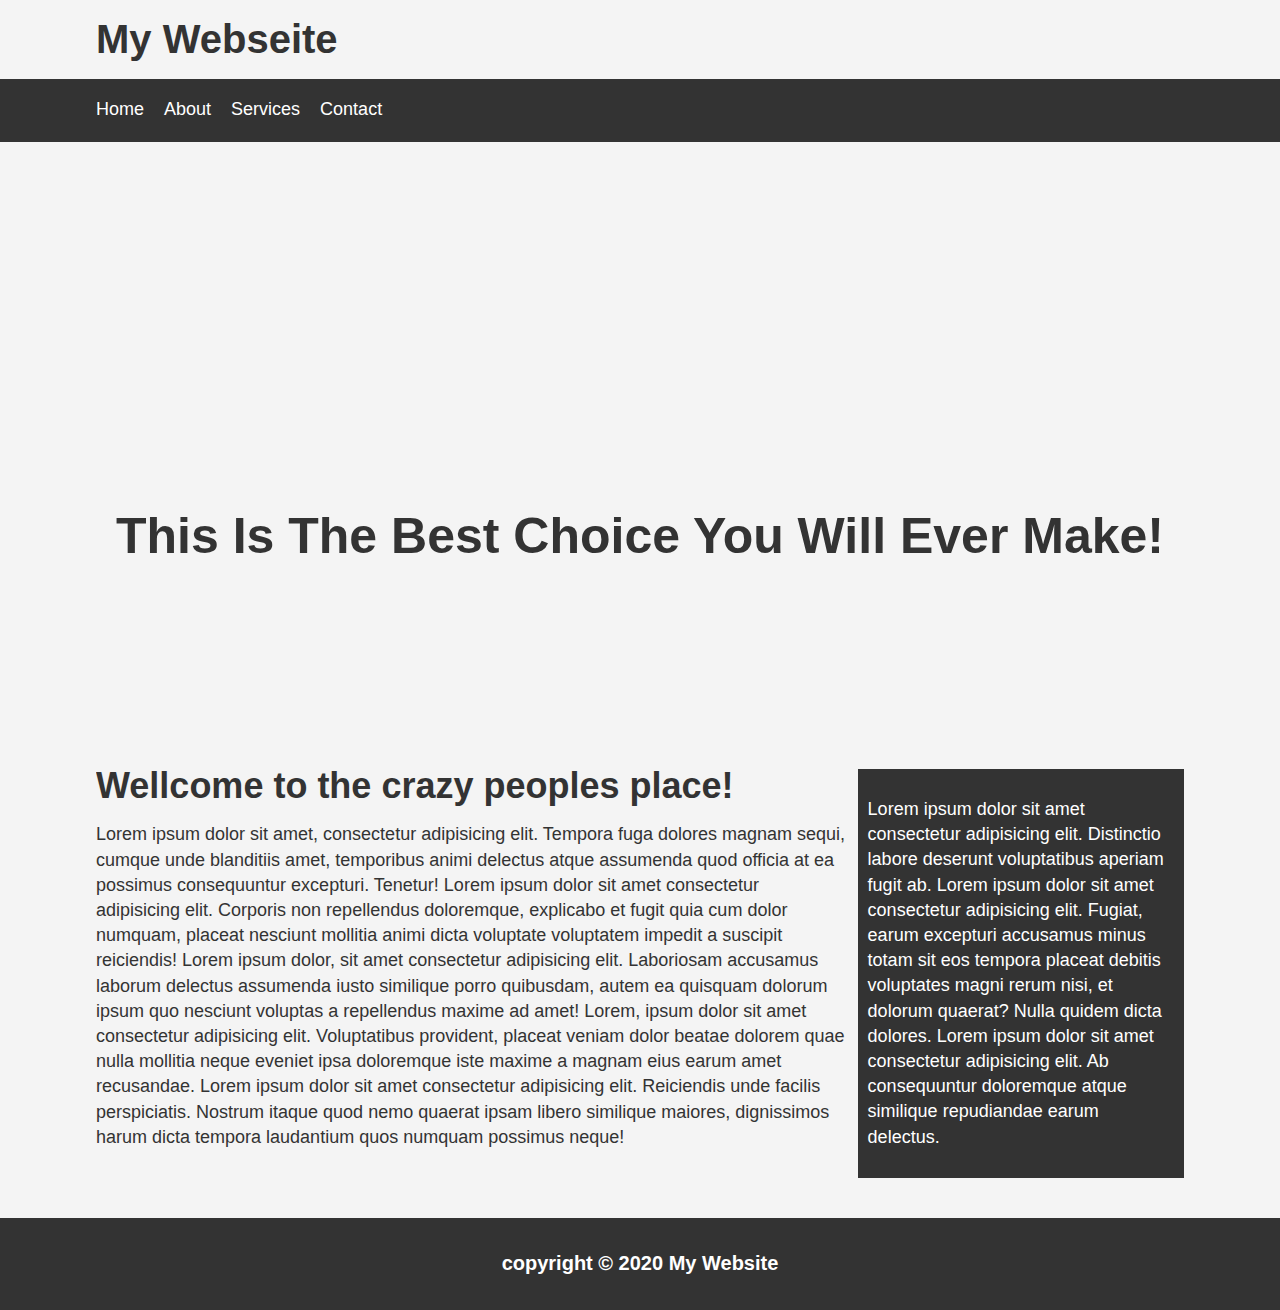
<file: index.html>
<!DOCTYPE html>
<html>
    <head>
        <title>Meine Webseite</title>
        <link rel="stylesheet" type="text/css" href="css/style.css">
    </head>
    <body>
        <header class="main-header">
            <h1><a href="index.html">My Webseite</a></h1>
        </header>
        <nav id="navbar">
            <ul>
                <li><a href="index.html">Home</a></li>
                <li><a href="about.html">About</a></li>
                <li><a href="services.html">Services</a></li>
                <li><a href="contact.html">Contact</a></li>
            </ul>
        </nav>
        <div class="container">
            <section id="showcase">
                <h1>This Is The Best Choice You Will Ever Make!</h1>
            </section>
            <section id="main">
                <h1>Wellcome to the crazy peoples place!</h1>
                <p>Lorem ipsum dolor sit amet, consectetur adipisicing elit. Tempora fuga dolores magnam sequi, cumque unde blanditiis amet, temporibus animi delectus atque assumenda quod officia at ea possimus consequuntur excepturi. Tenetur! Lorem ipsum dolor sit amet consectetur adipisicing elit. Corporis non repellendus doloremque, explicabo et fugit quia cum dolor numquam, placeat nesciunt mollitia animi dicta voluptate voluptatem impedit a suscipit reiciendis! Lorem ipsum dolor, sit amet consectetur adipisicing elit. Laboriosam accusamus laborum delectus assumenda iusto similique porro quibusdam, autem ea quisquam dolorum ipsum quo nesciunt voluptas a repellendus maxime ad amet! Lorem, ipsum dolor sit amet consectetur adipisicing elit. Voluptatibus provident, placeat veniam dolor beatae dolorem quae nulla mollitia neque eveniet ipsa doloremque iste maxime a magnam eius earum amet recusandae. Lorem ipsum dolor sit amet consectetur adipisicing elit. Reiciendis unde facilis perspiciatis. Nostrum itaque quod nemo quaerat ipsam libero similique maiores, dignissimos harum dicta tempora laudantium quos numquam possimus neque!</p>
            </section>
            <aside id="sidebar">
                <p>Lorem ipsum dolor sit amet consectetur adipisicing elit. Distinctio labore deserunt voluptatibus aperiam fugit ab. Lorem ipsum dolor sit amet consectetur adipisicing elit. Fugiat, earum excepturi accusamus minus totam sit eos tempora placeat debitis voluptates magni rerum nisi, et dolorum quaerat? Nulla quidem dicta dolores. Lorem ipsum dolor sit amet consectetur adipisicing elit. Ab consequuntur doloremque atque similique repudiandae earum delectus.</p>
            </aside>
        </div>
        <footer id="main-footer">
            <h1>copyright &copy; 2020 My Website</h1>
        </footer>
    </body>
</html>
</file>
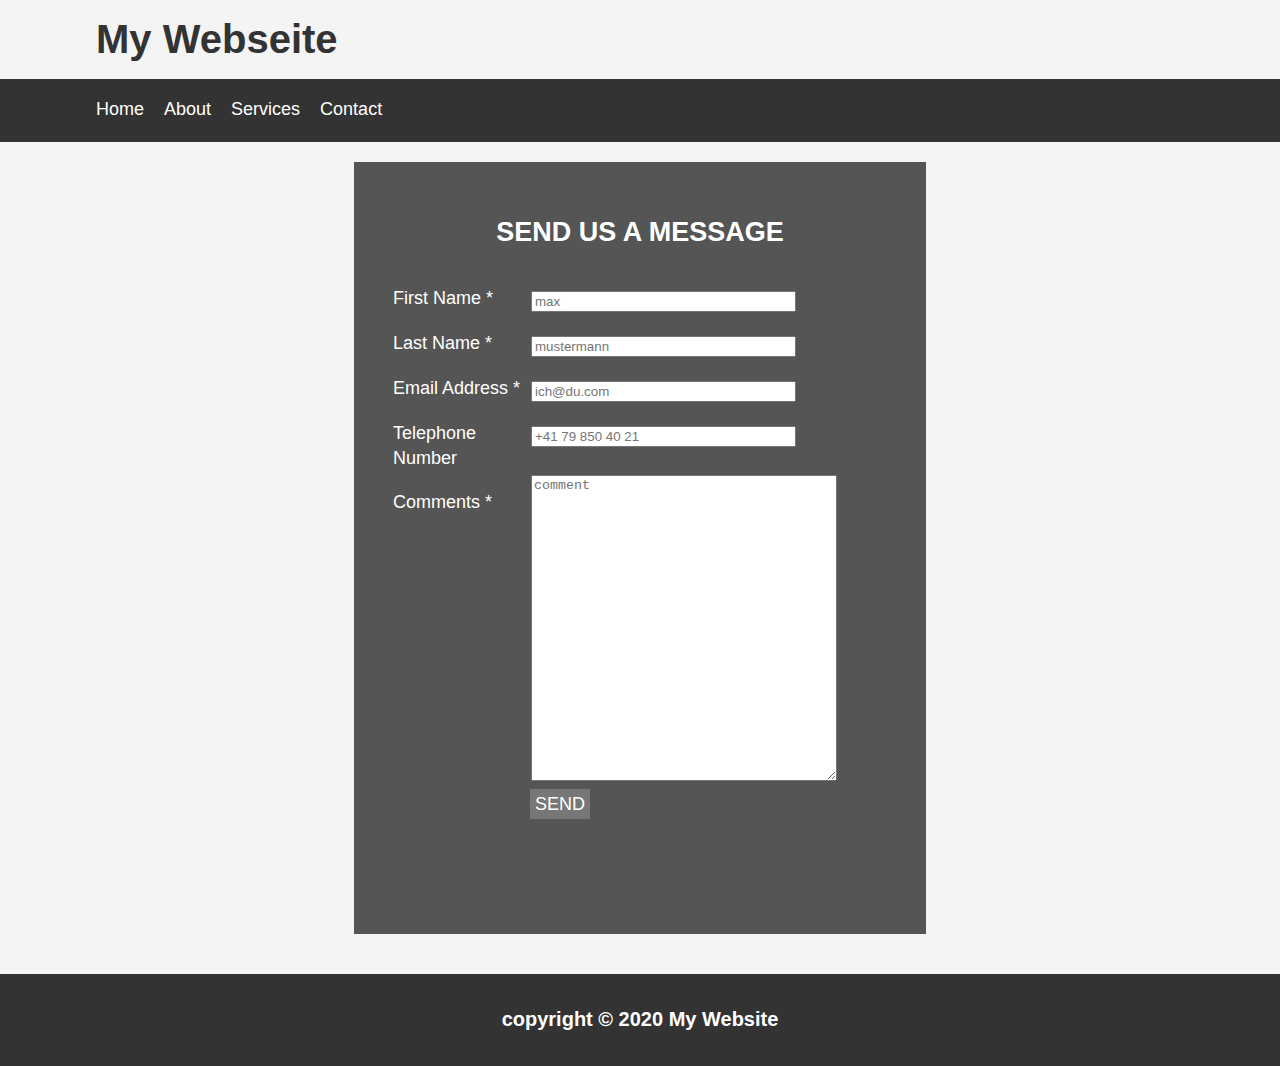
<file: contact.html>
<!DOCTYPE html>
<html>
    <head>
        <title>Meine Webseite</title>
        <link rel="stylesheet" type="text/css" href="css/style-contact.css">
    </head>
    <body>
        <header class="main-header">
            <h1><a href="index.html">My Webseite</a></h1>
        </header>
        <nav id="navbar">
            <ul>
                <li><a href="index.html">Home</a></li>
                <li><a href="about.html">About</a></li>
                <li><a href="services.html">Services</a></li>
                <li><a href="contact.html">Contact</a></li>
            </ul>
        </nav>
        <div class="container">
        <form name="htmlform" method="post">
            <h2>SEND US A MESSAGE</h2>
            <table width="450px">
                <tr>
                    <td valign="top">
                        <label for="first_name">First Name *</label>
                    </td>
                    <td valign="top">
                        <input  type="text" name="first_name" maxlength="50" size="30" placeholder="max">
                    </td>
                </tr>
                <tr>
                    <td valign="top">
                        <label for="last_name">Last Name *</label>
                    </td>
                    <td valign="top">
                        <input  type="text" name="last_name" maxlength="50" size="30" placeholder="mustermann">
                    </td>
                </tr>
                <tr>
                <td valign="top">
                <label for="email">Email Address *</label>
                </td>
                <td valign="top">
                <input  type="text" name="email" maxlength="80" size="30" placeholder="ich@du.com">
                </td>
                
                </tr>
                <tr>
                <td valign="top">
                <label for="telephone">Telephone Number</label>
                </td>
                <td valign="top">
                <input  type="text" name="telephone" maxlength="30" size="30" placeholder="+41 79 850 40 21">
                </td>
                </tr>
                <tr>
                <td valign="top">
                <label for="comments">Comments *</label>
                </td>
                <td valign="top">
                <textarea id="comments" name="comments" maxlength="1000" cols="25" rows="6" placeholder="comment"></textarea>
                </td>
                </tr>
                </table>
                <a href="thank-you.html">SEND</a>
            </form>
        </div>    
        <footer id="main-footer">
            <h1>copyright &copy; 2020 My Website</h1>
        </footer>
    </body>
</html>
</file>
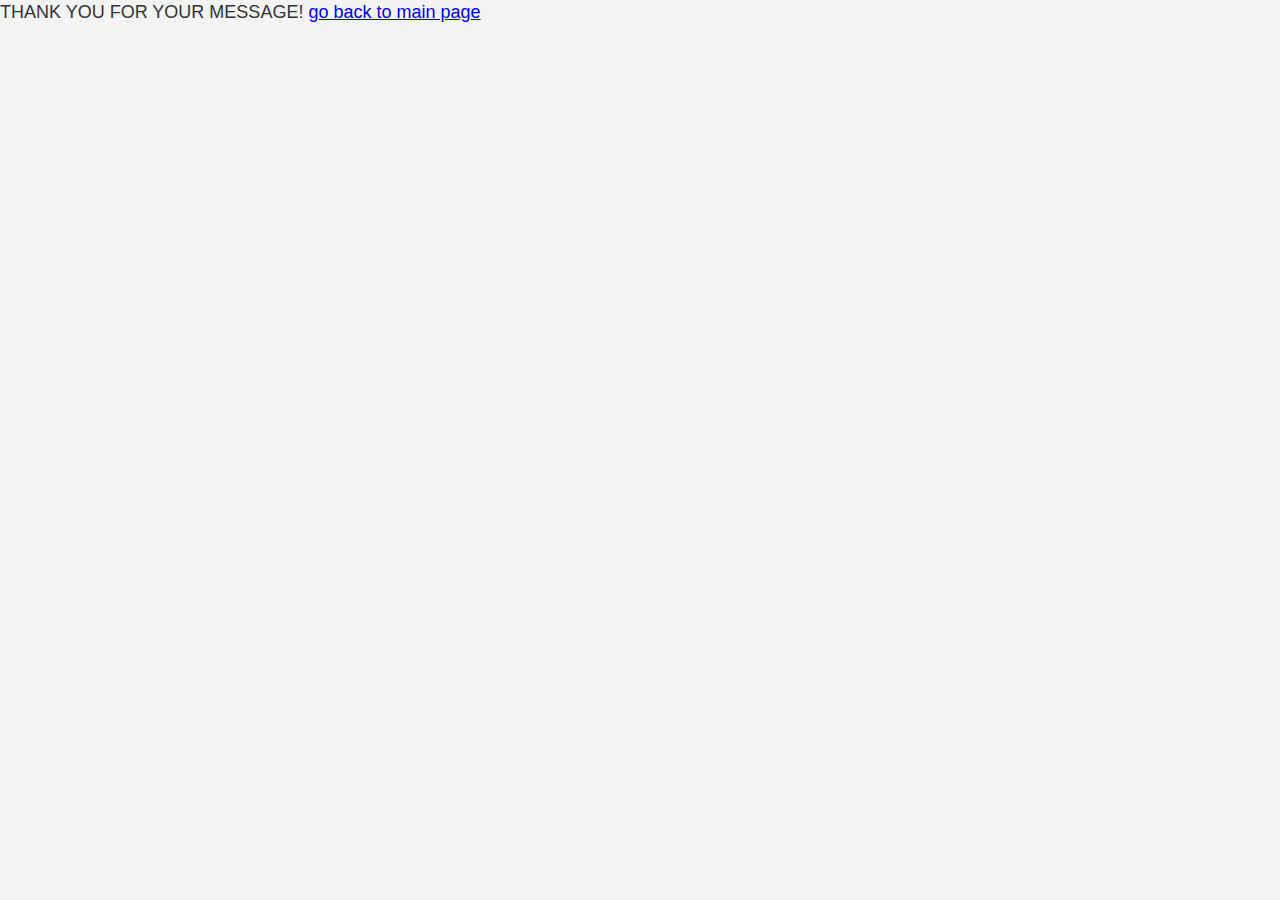
<file: thank-you.html>
<!DOCTYPE html>
<html>
    <head>
        <title>Meine Webseite about page</title>
        <link rel="stylesheet" type="text/css" href="css/style.css">
    </head>
    <body>
        THANK YOU FOR YOUR MESSAGE!
        <a href="index.html">go back to main page</a>
    </body>
</html>
</file>
<file: css/style.css>
body{
    background-color: #f4f4f4;
    color: #333;
    font-family: Arial, Helvetica, sans-serif;
    font-size: 18px;
    line-height: 1.4em;
    margin: 0;
}

.container{
    width: 85%;
    margin: auto;
    overflow: hidden;
}

.main-header{
    color: #555;
    font-size: 20px;
    width: 85%;
    padding-left: 7.5%;
}

.main-header h1{
    text-decoration: none;
}

.main-header h1 a{
    text-decoration: none;
    color: #333;
}

#navbar{
    background-color: #333;
    color: #fff;
    position: fixed;
    width: 100%;
    padding-bottom: 20px;
    position: sticky;
    top: 0px;
    overflow: hidden;
    margin-bottom: 20px;
}

#navbar ul{
    padding: 0cm;
    list-style: none;
    padding-left: 7.5%;
}

#navbar li{
    float: left;
}

#navbar a{
    color: #fff;
    font-size: 18px;
    text-decoration: none;
    padding-right: 20px;
    display: block;
}

#navbar a:hover{
    color: #888;
}

#showcase{
    background-image: url(https://cdn.pixabay.com/photo/2020/02/01/17/02/facebook-4810776_1280.jpg);
    background-position: center;
    background-repeat: no-repeat;
    background-size: cover;
    margin-top: 1px;
    text-align: center;
}

#showcase h1{
    color: #333;
    font-size: 50px;
    line-height: 1.6em;
    padding-top: 300px;
    padding-bottom: 100px;
}

#main{
    margin-top: 40px;
    float: left;
    width: 70%;
    padding: 0%;
    box-sizing: border-box;
    padding-right: 10px;
}

#sidebar{
    float: right;
    width: 30%;
    background-color: #333;
    color: #fff;
    padding: 10px;
    padding-left: 10px;
    padding-right: 10px;
    box-sizing: border-box;
    margin-top: 60px;
}

#main-footer{
    font-size:x-small;
    background-color: #333;
    color: #fff;
    text-align: center;
    padding: 20px;
    margin-top: 40px;
}

@media(max-width:600px){
    #main{
        width: 100%;
        float: none;
    }
    #sidebar{
        width: 100%;
        float: none;
    }
}
</file>
<file: css/style-contact.css>
body{
    background-color: #f4f4f4;
    color: #333;
    font-family: Arial, Helvetica, sans-serif;
    font-size: 18px;
    line-height: 1.4em;
    margin: 0;
}

.container{
    width: 85%;
    margin: auto;
    overflow: hidden;
    background-color: #555;
    height: 700px;
    width: 500px;
    color: #fff;
    padding: 2em;
}

.container label{
    display: block;
    padding-top: 15px;
}

.container input{
    display: block;
    margin-top: 20px;
}

.container h2{
    text-align: center;
}

.container a{
    margin-left: 28%;
    border: none;
    padding: 5px;
    text-decoration: none;
    background-color: #777;
    color: #fff;
}

.container a:hover{
    color: #fff;
    background-color: #333;
    border: none;
}

.main-header{
    color: #555;
    font-size: 20px;
    width: 85%;
    padding-left: 7.5%;
}

.main-header h1{
    text-decoration: none;
}

.main-header h1 a{
    text-decoration: none;
    color: #333;
}

#navbar{
    background-color: #333;
    color: #fff;
    position: fixed;
    width: 100%;
    padding-bottom: 20px;
    position: sticky;
    top: 0px;
    overflow: hidden;
    margin-bottom: 20px;
}

#navbar ul{
    padding: 0cm;
    list-style: none;
    padding-left: 7.5%;
}

#navbar li{
    float: left;
}

#navbar a{
    color: #fff;
    font-size: 18px;
    text-decoration: none;
    padding-right: 20px;
    display: block;
}

#navbar a:hover{
    color: #888;
}

#showcase{
    background-image: url(https://cdn.pixabay.com/photo/2020/02/01/17/02/facebook-4810776_1280.jpg);
    background-position: center;
    background-repeat: no-repeat;
    background-size: cover;
    margin-top: 1px;
    text-align: center;
}

#comments{
    height: 300px;
    width: 300px;
}

#showcase h1{
    color: #333;
    font-size: 50px;
    line-height: 1.6em;
    padding-top: 300px;
    padding-bottom: 100px;
}

#main{
    margin-top: 40px;
    float: left;
    width: 70%;
    padding: 0%;
    box-sizing: border-box;
    padding-right: 10px;
}

#sidebar{
    float: right;
    width: 30%;
    background-color: #333;
    color: #fff;
    padding: 10px;
    padding-left: 10px;
    padding-right: 10px;
    box-sizing: border-box;
    margin-top: 60px;
}

#main-footer{
    font-size:x-small;
    background-color: #333;
    color: #fff;
    text-align: center;
    padding: 20px;
    margin-top: 40px;
}

@media(max-width:600px){
    #main{
        width: 100%;
        float: none;
    }
    #sidebar{
        width: 100%;
        float: none;
    }
}
</file>
